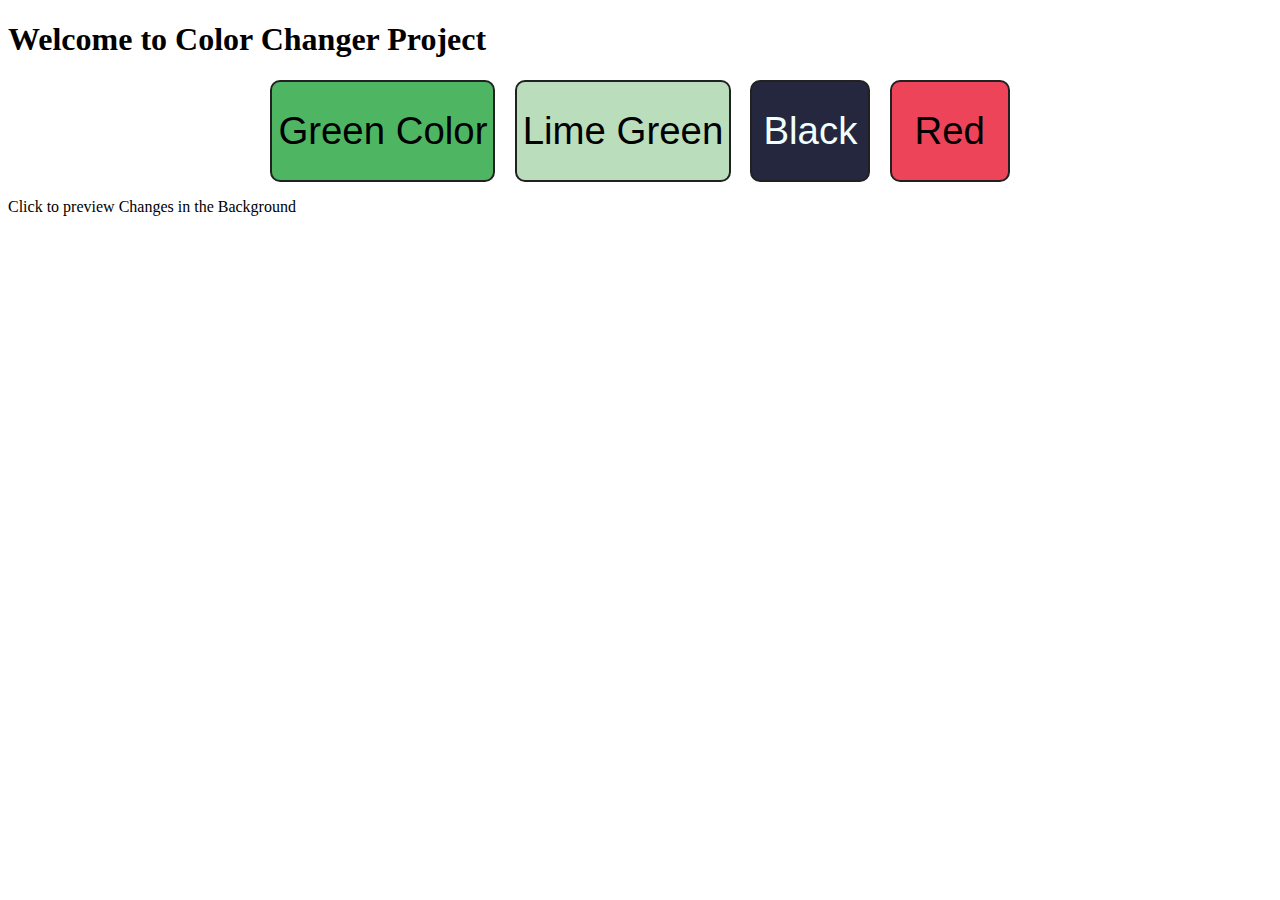
<file: 01_Project/index.html>
<!DOCTYPE html>
<html lang="en">
<head>
    <meta charset="UTF-8">
    <meta name="viewport" content="width=device-width, initial-scale=1.0">
    <meta http-equiv="X-UA-Compatible" content="ie=edge">
    <title>Color Changer</title>
    <link rel="stylesheet" href="style.css">
</head>
<body>
    <h1>Welcome to Color Changer Project</h1>
    
    <div class="button-container"> 
        <button class="button" id="color1" data-color="#4eb663">Green Color</button>
        <button class="button" id="color2" data-color="#baddbc">Lime Green</button>
        <button class="button" id="color3" data-color="#24273d">Black</button>
        <button class="button" id="color4" data-color="#ee4459">Red</button>
    </div>
    
    <p>Click to preview Changes in the Background</p>
</body>
<script src="app.js"></script>
</html>
</file>
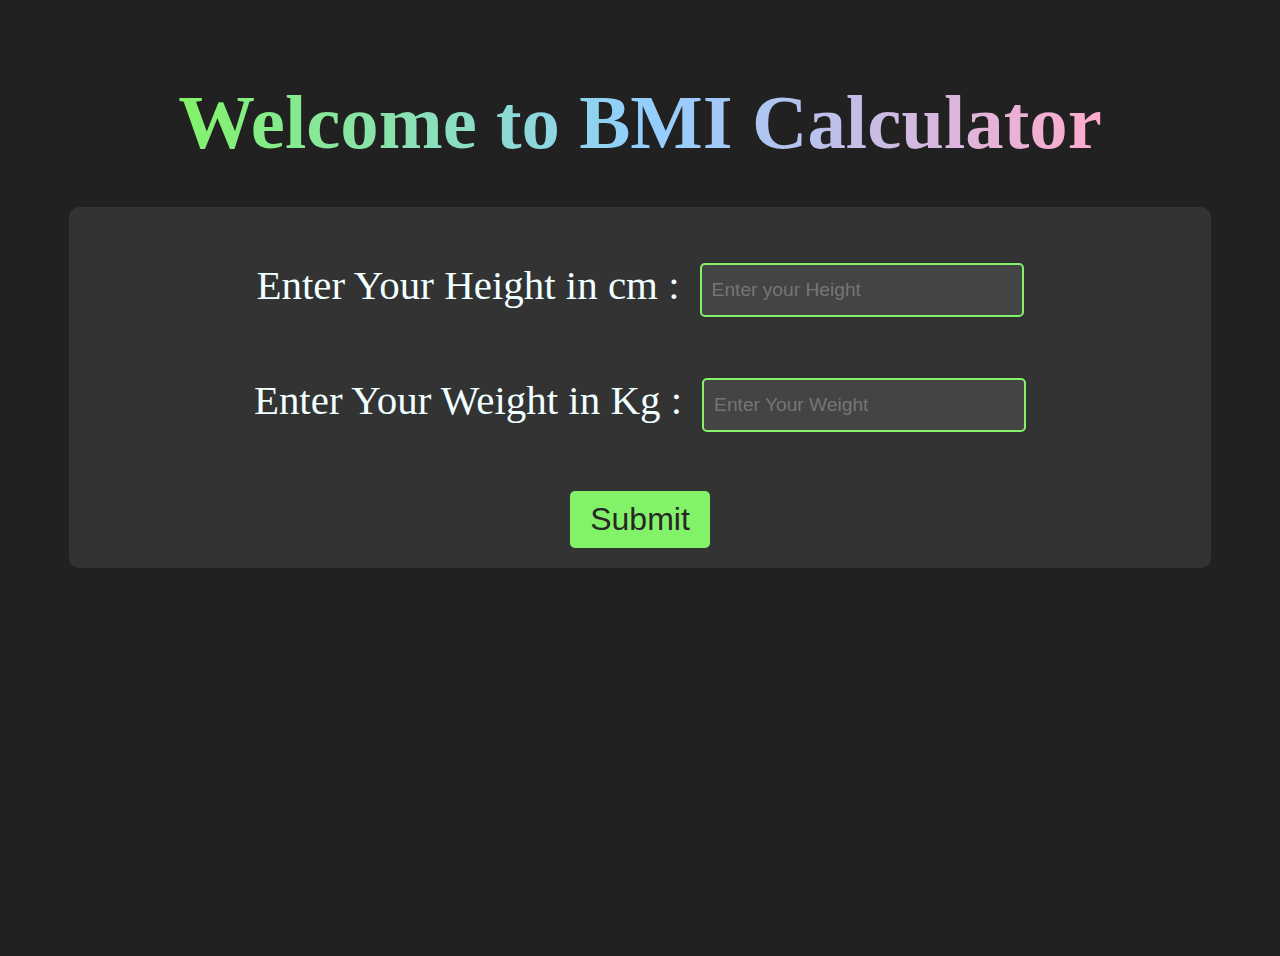
<file: 02_Project/index.html>
<!DOCTYPE html>
<html lang="en">
<head>
    <meta charset="UTF-8">
    <meta name="viewport" content="width=device-width, initial-scale=1.0">
    <meta http-equiv="X-UA-Compatible" content="ie=edge">
    <title>BMI Calculator</title>
    <link rel="stylesheet" href="styles.css">
</head>
<body class="body">
    <h1>Welcome to BMI Calculator</h1>
    <form class="form-class" id="form-id">
        <div class = "form-div" id="Height">Enter Your Height in cm : 
            <input type="number" placeholder="Enter your Height" >
        </div>
        <div class="form-div" id="Weight">Enter Your Weight in Kg :
            <input type="number" placeholder="Enter Your Weight">
        </div>
        <div class="form-submit" id="submit">
            <input type="submit" value="Submit">
        </div>
    </form>
    <div id="displayMessage"></div>
</body>
<script src="app.js"></script>
</html>
</file>
<file: 01_Project/style.css>
/* Container for spacing */
.button-container {
    display: flex; /* Enables flex properties */
    gap: 1.5vw;    /* Responsive gap between buttons */
    /* Add any other alignment/positioning for the group here */
    align-items: center; 
    justify-content: center; /* Optional: centers the buttons horizontally */
    margin-top: 20px;
}

.button{
    /* Removed conflicting 'display' properties */
    block-size: 8vw; /* vertical size */
    font-size: 3vw;
    /* Removed align-items as it's not applicable here */
    border-radius: 10px; /* Added for better look */
    cursor: pointer;
    min-width: 120px; /* Ensures text fits */
}

#color1{
    background-color: #4eb663;
    border: 2px solid #212121; /* Changed 2rem to 2px solid border */
}
#color2{
    background-color: #baddbc;
    border: 2px solid #212121;
}
#color3{
    background-color: #24273d;
    border: 2px solid #212121;
    color: azure;
}
#color4{
    background-color: #ee4459;
    border: 2px solid #212121;
}

body {
    transition: background-color 0.4s ease; /* Smooth transition for color change */
}
</file>
<file: 02_Project/styles.css>
.body {
    /* Sets a dark background color for the entire page */
    background-color: #212121;
    /* Ensures minimum height of the body is the viewport height */
    min-height: 100vh;
    /* Centers content vertically (useful if body is a flex container) */
    display: flex; 
    flex-direction: column;
    align-items: center;
    padding: 20px; /* Add some overall padding */
}

h1 {
    /* Center the heading text */
    text-align: center;
    /* Font size scales with the viewport width for responsiveness */
    font-size: 6vw;
    margin-bottom: 40px; /* Add space below the heading */
    
    background: linear-gradient(90deg, #82f369 0%, #91cfff 50%, #ffaacc 100%);
    
    color: transparent; 
    
    -webkit-background-clip: text;
    background-clip: text;
    -webkit-text-fill-color: transparent;
}

.form-class {
    /* Center the text/content *inside* the form */
    text-align: center;
    /* Font size scales with viewport width */
    font-size: 4vw;
    color: azure;
    /* Sets the maximum width for the form on large screens */
    min-width: fit-content;
    width: 90%; /* Ensures it's responsive on smaller screens */
    padding: 20px;
    background-color: #333; /* Slightly lighter background for the form container */
    border-radius: 10px;

}

.form-div {
    /* Adds vertical space between the form divisions (Height and Weight) */
    padding-top: 2vw;
    padding-bottom: 2vw;
    
    /* Use flexbox to align the label and input horizontally */
    display: flex;
    flex-direction: row; 
    align-items: center; /* Vertically centers the items */
    justify-content: center; /* 👈 Step 2: Center the children horizontally */    
    gap: 20px; 
    
    text-align: left;
    font-size: 3.2vw; 
}

/* Styling for all <input> elements */
.form-div input[type="number"] {

    display: flex; 
    /* Set width to fill the container, but limit it */
    width: 80%; 
    max-width: 300px;
    /* Uses EM or REM for vertical size (more readable than VW for height) */
    height: 40px; 
    padding: 5px 10px; /* Adjust padding inside the input box */
    margin-top: 10px; /* Space between the label and the input box */
    font-size: 1.2rem;
    border: 2px solid #82f369;
    border-radius: 5px;
    background-color: #444;
    color: azure;
}

.form-submit {
    padding-top: 2vw;
}

.form-submit input[type="submit"] {
    /* Styling the submit button itself */
    background-color: #82f369;
    color: #292626;
    border: none;
    padding: 10px 20px;
    font-size: 2.5vw;
    cursor: pointer;
    border-radius: 5px;
    transition: background-color 0.3s ease; /* Add hover effect transition */
}

.form-submit input[type="submit"]:hover {
    background-color: #6acd53; /* Darken on hover */
}

#displayMessage{
    color: azure;
    font-size: 3vw;
    padding-top: 10px;
}
</file>
